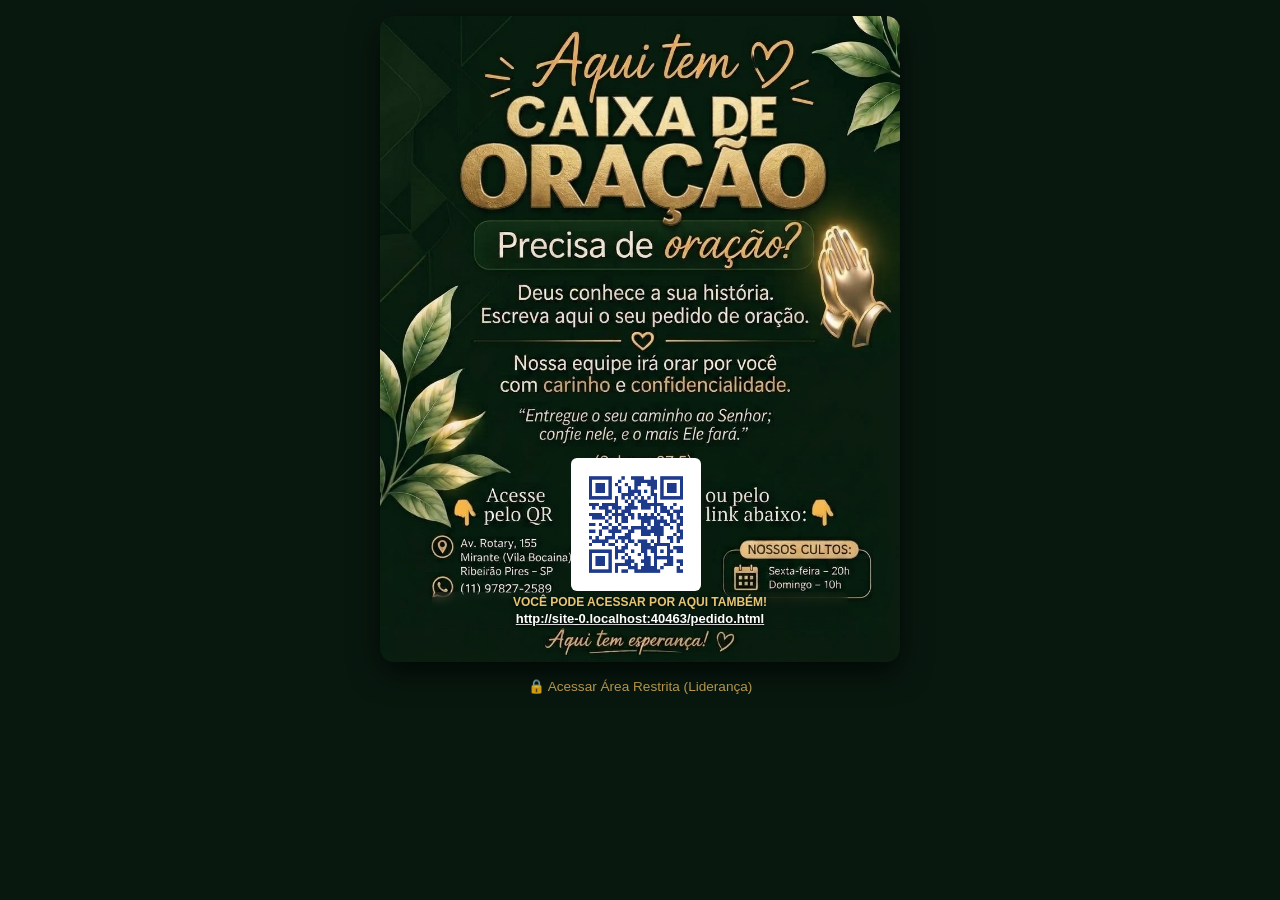
<file: index.html>
﻿<!DOCTYPE html>
<html lang="pt-BR">
<head>
    <meta charset="UTF-8">
    <meta name="viewport" content="width=device-width, initial-scale=1.0">
    <title>Caixa de Oração - Comunidade Neo</title>
    <script src="qrcode.js"></script>
    <style>
        * { box-sizing: border-box; margin: 0; padding: 0; }
        body {
            background-color: #08180f;
            color: #ffffff;
            font-family: Arial, sans-serif;
            display: flex;
            flex-direction: column;
            align-items: center;
            padding: 16px;
        }
        .art-wrapper {
            position: relative;
            max-width: 520px;
            width: 100%;
            border-radius: 14px;
            overflow: hidden;
            box-shadow: 0 10px 30px rgba(0,0,0,0.7);
        }
        .art-bg {
            width: 100%;
            height: auto;
            display: block;
        }
        .qr-overlay {
            position: absolute;
            top: 68.4%;
            left: 36.8%;
            width: 25.0%;
            height: 20.6%;
            background: #ffffff;
            padding: 5px;
            border-radius: 6px;
            display: flex;
            align-items: center;
            justify-content: center;
        }
        .qr-overlay canvas {
            width: 100% !important;
            height: 100% !important;
            display: block;
        }
        .link-overlay {
            position: absolute;
            top: 89.2%;
            left: 10%;
            width: 80%;
            background: transparent;
            backdrop-filter: blur(5px);
            -webkit-backdrop-filter: blur(5px);
            text-align: center;
            padding: 3px 6px;
            border-radius: 6px;
        }
        .link-overlay span {
            display: block;
            font-size: clamp(9px, 2.2vw, 12px);
            color: #e6c675;
            font-weight: bold;
            text-shadow: 0 1px 4px rgba(0, 0, 0, 0.95);
        }
        .link-overlay a {
            color: #ffffff;
            font-size: clamp(10px, 2.5vw, 13px);
            font-weight: bold;
            text-decoration: underline;
            word-break: break-all;
            text-shadow: 0 1px 4px rgba(0, 0, 0, 0.95);
        }
        .actions {
            margin-top: 16px;
            display: flex;
            flex-direction: column;
            align-items: center;
            max-width: 520px;
            width: 100%;
        }
        .admin-link {
            color: #c9a656;
            font-size: 0.85rem;
            text-decoration: none;
        }
        @media print {
            .actions { display: none; }
            body { background: #08180f; padding: 0; }
        }
    </style>
    <meta property="og:type" content="website">
    <meta property="og:title" content="Caixa de Oração - Comunidade Neo">
    <meta property="og:description" content="Precisa de oração? Deus conhece a sua história. Toque na imagem e envie seu pedido com carinho e confidencialidade.">
    <meta property="og:url" content="https://igreja-app-lime.vercel.app">
    <meta property="og:image" content="https://igreja-app-lime.vercel.app/cartaz-whatsapp.jpg">
    <meta property="og:image:type" content="image/jpeg">
    <meta name="twitter:card" content="summary_large_image">
</head>
<body>

    <div class="art-wrapper">
        <img src="cartaz.jpeg" alt="Caixa de Oração Comunidade Neo" class="art-bg">
        
        <div class="qr-overlay">
            <canvas id="qr-canvas"></canvas>
        </div>

        <div class="link-overlay">
            <span>VOCÊ PODE ACESSAR POR AQUI TAMBÉM!</span>
            <a id="current-url" href="pedido.html"></a>
        </div>
    </div>

    <div class="actions">
        <a href="admin.html" class="admin-link">🔒 Acessar Área Restrita (Liderança)</a>
    </div>

    <script>
        window.onload = function() {
            const pedidoUrl = new URL('pedido.html', window.location.href).href;
            const linkElement = document.getElementById('current-url');
            linkElement.innerText = pedidoUrl;
            linkElement.href = pedidoUrl;
            gerarQRCode('qr-canvas', pedidoUrl);
        };
    </script>
</body>
</html>
</file>
